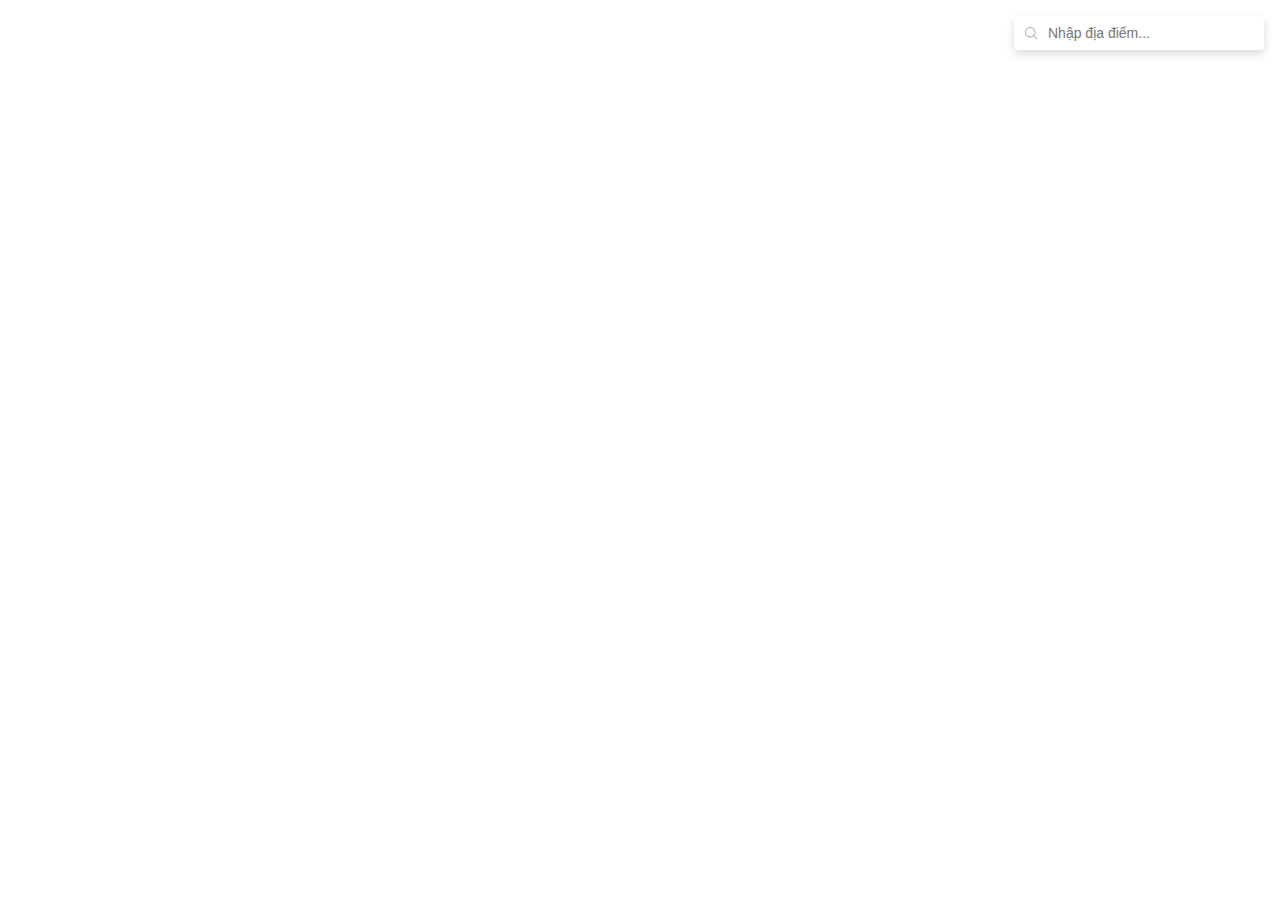
<file: Mapbox/index.html>
<!DOCTYPE html>
<html lang="en">
  <head>
    <meta charset="UTF-8" />
    <meta name="viewport" content="width=device-width, initial-scale=1.0" />
    <title>Document</title>
    <link
      href="https://api.mapbox.com/mapbox-gl-js/v3.10.0/mapbox-gl.css"
      rel="stylesheet"
    />
    <script src="https://api.mapbox.com/mapbox-gl-js/v3.10.0/mapbox-gl.js"></script>
    <link rel="stylesheet" href="./style.css" />
    <script type="module" src="./script.js" defer></script>
  </head>
  <body>
    <div id="map">
      <div class="card-info-ctn"></div>
      <div class="search-ctn">
        <img src="./img/i-search.svg" alt="Search icon" class="search-ic" />
        <input
          type="text"
          id="search-input"
          placeholder="Nhập địa điểm..."
          autocomplete="off"
        />
        <ul id="suggestions-list"></ul>
      </div>
    </div>
  </body>
</html>
</file>
<file: Mapbox/style.css>
* {
  margin: 0;
  padding: 0;
  box-sizing: border-box;
}

#map {
  position: absolute;
  top: 0;
  bottom: 0;
  width: 100%;
}

.card-info-ctn {
  position: absolute;
  top: 16px;
  left: 16px;
  max-width: 250px;
  z-index: 10;
  background: #fff;
  border-radius: 4px;
  overflow: hidden;
  box-shadow: 0px 4px 10px rgba(0, 0, 0, 0.15);
}

.card-info-item {
  padding: 8px 12px;
  cursor: pointer;
}

.card-info-item > * {
  display: -webkit-box;
  overflow: hidden;
  text-overflow: ellipsis;
  -webkit-line-clamp: 1;
  -webkit-box-orient: vertical;
  word-break: break-word;
}

.card-info-item h2 {
  font-weight: 600;
  font-size: 14px;
  line-height: 18px;
}

.card-info-item p {
  font-weight: 400;
  font-size: 14px;
  line-height: 18px;
}

.card-info-item:hover,
.card-info-item:first-child {
  background: #eee;
}

.search-ctn {
  position: absolute;
  top: 16px;
  right: 16px;
  z-index: 10;
  background: white;
  display: flex;
  align-items: center;
  border-radius: 4px;
  box-shadow: 0px 4px 10px rgba(0, 0, 0, 0.15);
  width: 250px;
  padding: 8px;
}

.search-ic {
  width: 18px;
  height: 18px;
  margin-right: 8px;
}

#search-input {
  width: 100%;
  border: none;
  outline: none;
  border-radius: 4px;
  font-weight: 500;
  font-size: 14px;
  line-height: 18px;
  color: #444;
}

#suggestions-list {
  position: absolute;
  top: 40px;
  left: 0;
  width: 100%;
  background: #fff;
  border-radius: 4px;
  box-shadow: 0px 4px 10px rgba(0, 0, 0, 0.15);
  z-index: 10;
  max-height: 200px;
  overflow-y: auto;
}

#suggestions-list li {
  padding: 8px 12px;
  cursor: pointer;
}

#suggestions-list li:hover {
  background: #eee;
}
</file>
